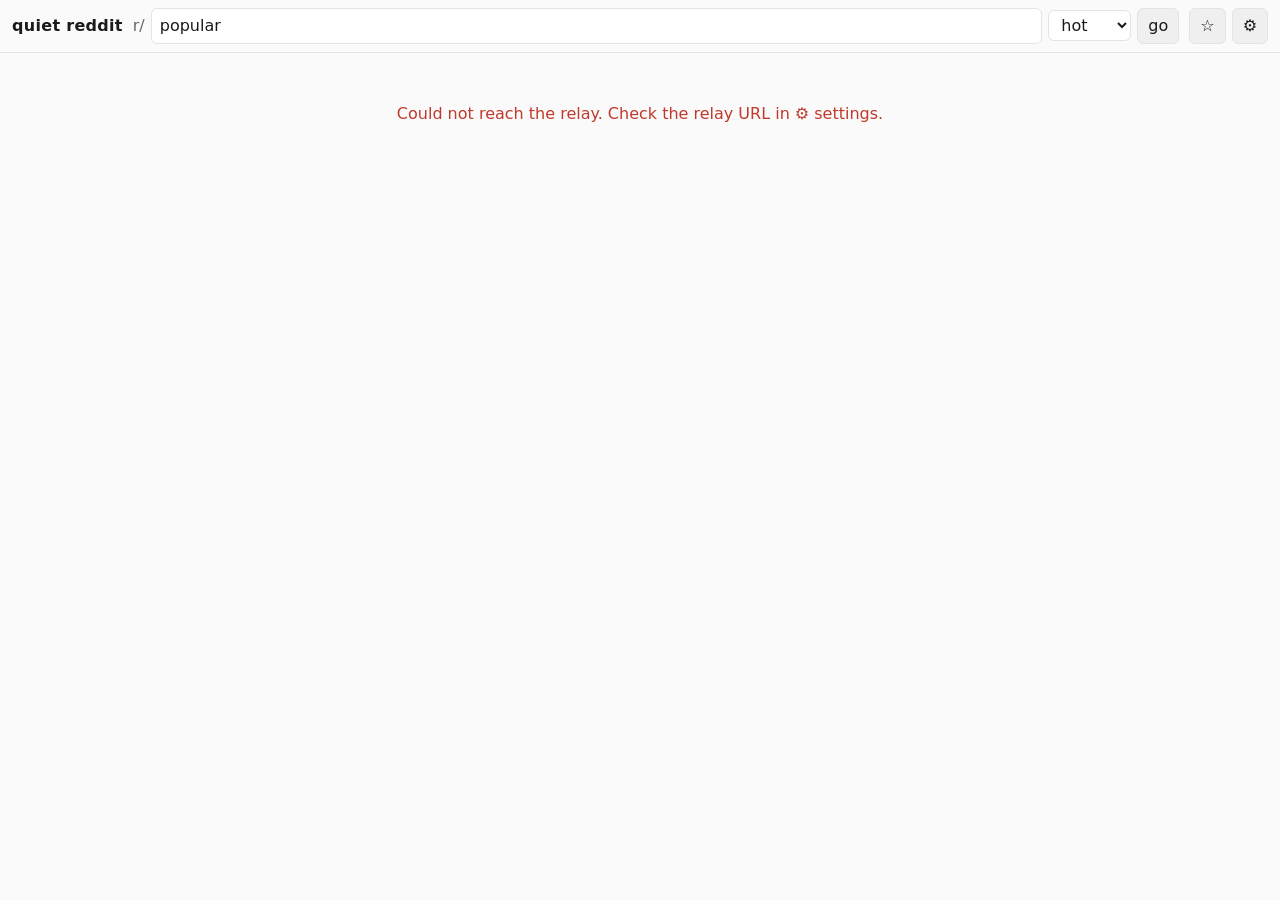
<file: index.html>
<!doctype html>
<html lang="en">
<head>
<meta charset="utf-8">
<meta name="viewport" content="width=device-width, initial-scale=1">
<meta name="color-scheme" content="light dark">
<meta name="referrer" content="no-referrer">
<title>Quiet Reddit</title>
<link rel="stylesheet" href="style.css">
<link rel="icon" href="data:image/svg+xml,%3Csvg xmlns='http://www.w3.org/2000/svg' viewBox='0 0 16 16'%3E%3Ccircle cx='8' cy='8' r='7' fill='%23666'/%3E%3C/svg%3E">
</head>
<body>
<header class="top">
  <a class="brand" href="#/">quiet reddit</a>
  <form id="go" class="go" autocomplete="off">
    <span class="prefix">r/</span>
    <input id="sub" type="text" placeholder="subreddit (or a+b+c)" spellcheck="false">
    <select id="sort">
      <option value="hot">hot</option>
      <option value="new">new</option>
      <option value="top">top</option>
      <option value="rising">rising</option>
    </select>
    <select id="time" hidden>
      <option value="hour">hour</option>
      <option value="day" selected>day</option>
      <option value="week">week</option>
      <option value="month">month</option>
      <option value="year">year</option>
      <option value="all">all</option>
    </select>
    <button type="submit">go</button>
  </form>
  <nav class="tools">
    <button id="favBtn" type="button" title="save this subreddit">☆</button>
    <button id="settingsBtn" type="button" title="settings">⚙</button>
  </nav>
</header>

<div id="favs" class="favs"></div>

<main id="app" class="app" aria-live="polite"></main>

<dialog id="settings">
  <form method="dialog">
    <h2>Settings</h2>
    <label><input type="checkbox" id="opt-theme-dark"> Dark theme</label>
    <div class="row">Text size:
      <label><input type="radio" name="size" value="small"> small</label>
      <label><input type="radio" name="size" value="medium"> medium</label>
      <label><input type="radio" name="size" value="large"> large</label></div>
    <div class="row">Font:
      <label><input type="radio" name="font" value="sans"> sans</label>
      <label><input type="radio" name="font" value="serif"> serif</label></div>
    <label><input type="checkbox" id="opt-thumbs"> Show small thumbnails (otherwise hidden until clicked)</label>
    <label><input type="checkbox" id="opt-nsfw"> Show NSFW posts (hidden by default)</label>
    <label><input type="checkbox" id="opt-stickied"> Show pinned/stickied posts</label>
    <label>Default subreddit <input type="text" id="opt-home" placeholder="popular"></label>
    <label>Hide posts containing words (comma-separated)
      <input type="text" id="opt-mute" placeholder="e.g. giveaway, sponsored"></label>
    <label>Relay URL (leave blank for the built-in relay; see README)
      <input type="text" id="opt-proxy" placeholder="https://quiet-reddit-relay.you.workers.dev"></label>
    <menu>
      <button value="cancel" type="button" id="settingsClose">close</button>
    </menu>
  </form>
</dialog>

<script src="app.js"></script>
</body>
</html>
</file>
<file: style.css>
:root{
  --bg:#fafafa;--fg:#1a1a1a;--muted:#6b6b6b;--line:#e3e3e3;--card:#fff;--accent:#2a5db0;--chip:#efefef;--hl:#fff7d6;
  color-scheme:light;
}
:root[data-theme="dark"]{
  --bg:#121212;--fg:#e4e4e4;--muted:#9a9a9a;--line:#2a2a2a;--card:#1a1a1a;--accent:#7fa7ea;--chip:#242424;--hl:#2a2612;
  color-scheme:dark;
}
*{box-sizing:border-box}
:root{--size:16px;--font:system-ui,-apple-system,"Segoe UI",Roboto,Helvetica,Arial,sans-serif;--measure:720px}
:root[data-size="small"]{--size:14.5px}
:root[data-size="large"]{--size:18px}
:root[data-font="serif"]{--font:Georgia,"Iowan Old Style","Palatino Linotype","Book Antiqua",Charter,serif}
html,body{margin:0;background:var(--bg);color:var(--fg);font:var(--size)/1.6 var(--font);-webkit-text-size-adjust:100%}
a{color:var(--accent);text-decoration:none}a:hover{text-decoration:underline}
button,select,input{font:inherit;color:inherit}
button{background:var(--chip);border:1px solid var(--line);border-radius:6px;padding:4px 10px;cursor:pointer}
button:hover{border-color:var(--muted)}
input,select{background:var(--card);border:1px solid var(--line);border-radius:6px;padding:4px 8px}

.top{position:sticky;top:0;z-index:5;display:flex;gap:10px;align-items:center;padding:8px 12px;background:var(--bg);border-bottom:1px solid var(--line);flex-wrap:wrap}
.brand{font-weight:700;color:var(--fg);letter-spacing:.3px}
.go{display:flex;gap:6px;align-items:center;flex:1;min-width:240px}
.go .prefix{color:var(--muted)}
.go input{flex:1;min-width:100px}
.tools{display:flex;gap:6px}
.tools button.on{color:#d9a400}

.favs{display:flex;gap:6px;flex-wrap:wrap;padding:6px 12px;border-bottom:1px solid var(--line)}
.favs:empty{display:none}
.favs a{font-size:13px;background:var(--chip);border:1px solid var(--line);border-radius:999px;padding:2px 10px;color:var(--fg)}

.app{max-width:var(--measure);margin:0 auto;padding:12px 16px 80px}
.notice{color:var(--muted);padding:20px 0;text-align:center}
.notice.error{color:#c0392b}
.notice code{background:var(--chip);padding:1px 5px;border-radius:4px}

.post{display:grid;grid-template-columns:auto 1fr;gap:12px;padding:16px 0;border-bottom:1px solid var(--line)}
.post.noscore{grid-template-columns:1fr}
.post .score{width:52px;text-align:center;color:var(--muted);font-size:13px;padding-top:3px}
.post .score b{display:block;color:var(--fg);font-size:14px}
.post .title{font-size:1.1em;font-weight:600;line-height:1.35;color:var(--fg)}
.post .title:visited{color:var(--muted)}
.post .domain{color:var(--muted);font-size:.8em;margin-left:6px;font-weight:400}
.post .meta{color:var(--muted);font-size:.85em;margin-top:4px}
.post .meta a{color:var(--muted)}
.flair{display:inline-block;font-size:11px;background:var(--chip);border-radius:4px;padding:0 5px;margin-left:6px;color:var(--muted);vertical-align:middle}
.tag{display:inline-block;font-size:11px;border-radius:4px;padding:0 5px;margin-left:6px;vertical-align:middle;border:1px solid}
.tag.nsfw{color:#c0392b;border-color:#c0392b}
.tag.spoiler{color:var(--muted);border-color:var(--muted)}

.media{margin-top:10px}
.reveal{display:inline-flex;align-items:center;gap:8px;background:var(--chip);border:1px dashed var(--muted);color:var(--muted);padding:6px 12px;border-radius:6px}
.reveal:hover{color:var(--fg)}
.reveal .thumb{width:48px;height:36px;object-fit:cover;border-radius:3px;filter:saturate(.6)}
.reveal .thumb.blur{filter:blur(8px) saturate(.3)}
.media img.full,.media video{max-width:100%;max-height:80vh;border-radius:6px;display:block;margin-top:4px}
.media .gallery{display:flex;flex-direction:column;gap:8px}
.media .hide{font-size:12px;margin-top:4px}

.selftext{margin-top:12px;padding:14px 16px;line-height:1.65;background:var(--card);border:1px solid var(--line);border-radius:8px;overflow-wrap:anywhere}
.md p{margin:.7em 0}.md>*:first-child{margin-top:0}.md>*:last-child{margin-bottom:0}.md ul,.md ol{padding-left:1.4em}.md li{margin:.25em 0}.md h1,.md h2,.md h3{font-size:1.1em;margin:.9em 0 .3em}.md pre{overflow:auto;background:var(--chip);padding:8px;border-radius:6px}
.md code{background:var(--chip);padding:1px 4px;border-radius:3px}
.md blockquote{margin:.4em 0;padding-left:10px;border-left:3px solid var(--line);color:var(--muted)}
.md table{border-collapse:collapse}.md td,.md th{border:1px solid var(--line);padding:2px 6px}
.md img{display:none}

.more{display:block;width:100%;margin:14px 0;padding:10px}

.thread .back{display:inline-block;margin-bottom:10px}
.thread .post{border-bottom:none;padding-top:4px}
.thread .meta{color:var(--muted);font-size:.85em;padding:10px 0;border-top:1px solid var(--line);border-bottom:1px solid var(--line)}
.comments{margin-top:16px}
.comment{padding:10px 0 2px}
.comments>.comment{border-bottom:1px solid var(--line);padding-bottom:8px}
.comments>.comment:last-child{border-bottom:none}
.comment .children{margin:6px 0 0 6px;padding-left:14px;border-left:2px solid var(--line)}
.comment[data-level="2"]>.children{border-left-color:#8fb4ea}
.comment[data-level="3"]>.children{border-left-color:#9ccc9c}
.comment.collapsed>.body,.comment.collapsed>.children{display:none}
.comment.collapsed>.chead{opacity:.7}
.comment .chead{font-size:.85em;color:var(--muted);cursor:pointer;user-select:none;margin-bottom:4px}
.comment .chead .author{color:var(--fg);font-weight:600}
.comment .chead .author.op{color:var(--accent)}
.comment .chead .toggle{display:inline-block;width:14px}
.comment .body{overflow-wrap:anywhere;max-width:62ch}
.comment .children{margin-left:4px}
.comment .morelink{font-size:12.5px}
.loadmore{font-size:12.5px;color:var(--accent);background:none;border:none;padding:2px 0}

dialog{background:var(--card);color:var(--fg);border:1px solid var(--line);border-radius:10px;max-width:460px;width:92vw}
dialog::backdrop{background:rgba(0,0,0,.4)}
dialog h2{margin:0 0 10px;font-size:18px}
dialog label{display:block;margin:10px 0;font-size:14px}
dialog .row{display:flex;gap:14px;align-items:center;margin:10px 0;font-size:14px}dialog .row label{margin:0;display:inline}
dialog label input[type=text]{display:block;width:100%;margin-top:4px}
dialog menu{margin:14px 0 0;padding:0;display:flex;justify-content:flex-end}

@media (max-width:600px){
  .post{grid-template-columns:1fr}
  .post .score{width:auto;text-align:left;order:2;font-size:.8em}
  .post .score b{display:inline;margin-right:4px}
  .post .title{font-size:1.05em}
}
</file>
